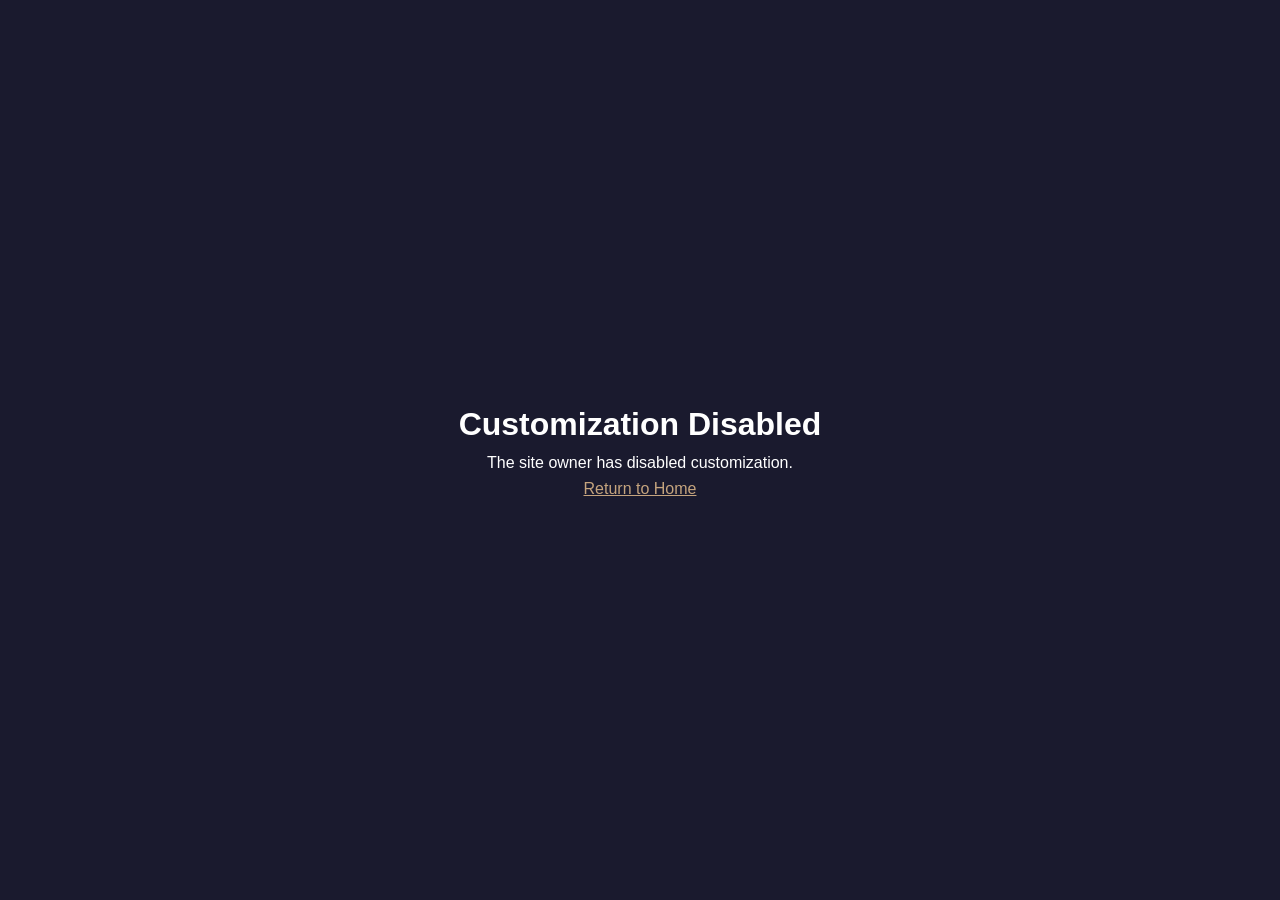
<file: questionnaire.html>
<!DOCTYPE html>
<html lang="en">
<head>
  <meta charset="UTF-8">
  <meta name="viewport" content="width=device-width, initial-scale=1.0">
  <title>Site Customization | My Personal Brand</title>

  <!-- Google Fonts -->
  <link rel="preconnect" href="https://fonts.googleapis.com">
  <link rel="preconnect" href="https://fonts.gstatic.com" crossorigin>
  <link href="https://fonts.googleapis.com/css2?family=Montserrat:wght@300;400;500;600;700&family=Raleway:wght@300;400;500;600&display=swap" rel="stylesheet">

  <!-- Font Awesome -->
  <link rel="stylesheet" href="https://cdnjs.cloudflare.com/ajax/libs/font-awesome/5.15.4/css/all.min.css">

  <style>
    :root {
      --primary: #1a1a2e;
      --secondary: #16213e;
      --accent: #e94560;
      --accent-light: #ff6b6b;
      --text: #ffffff;
      --text-muted: #a0a0a0;
      --border: rgba(255,255,255,0.1);
      --success: #4ade80;
      --warning: #fbbf24;
    }

    * {
      box-sizing: border-box;
      margin: 0;
      padding: 0;
    }

    body {
      font-family: 'Raleway', sans-serif;
      background: var(--primary);
      color: var(--text);
      line-height: 1.6;
      min-height: 100vh;
    }

    /* Header */
    .questionnaire-header {
      background: var(--secondary);
      padding: 20px 40px;
      position: sticky;
      top: 0;
      z-index: 100;
      display: flex;
      justify-content: space-between;
      align-items: center;
      border-bottom: 1px solid var(--border);
    }

    .questionnaire-header h1 {
      font-family: 'Montserrat', sans-serif;
      font-size: 24px;
      font-weight: 600;
    }

    .header-actions {
      display: flex;
      gap: 15px;
    }

    /* Layout */
    .questionnaire-container {
      display: flex;
      min-height: calc(100vh - 70px);
    }

    /* Sidebar Navigation */
    .sidebar {
      width: 280px;
      background: var(--secondary);
      padding: 30px 0;
      position: sticky;
      top: 70px;
      height: calc(100vh - 70px);
      overflow-y: auto;
      border-right: 1px solid var(--border);
    }

    .sidebar-nav {
      list-style: none;
    }

    .sidebar-nav li {
      border-bottom: 1px solid var(--border);
    }

    .sidebar-nav a {
      display: flex;
      align-items: center;
      gap: 12px;
      padding: 15px 25px;
      color: var(--text-muted);
      text-decoration: none;
      transition: all 0.3s ease;
      font-size: 14px;
    }

    .sidebar-nav a:hover,
    .sidebar-nav a.active {
      color: var(--text);
      background: rgba(255,255,255,0.05);
      border-left: 3px solid var(--accent);
    }

    .sidebar-nav a i {
      width: 20px;
      text-align: center;
    }

    .sidebar-nav .progress-dot {
      width: 8px;
      height: 8px;
      border-radius: 50%;
      background: var(--border);
      margin-left: auto;
    }

    .sidebar-nav .progress-dot.completed {
      background: var(--success);
    }

    /* Main Content */
    .main-content {
      flex: 1;
      padding: 40px 60px;
      max-width: 900px;
    }

    /* Section */
    .section {
      display: none;
      animation: fadeIn 0.3s ease;
    }

    .section.active {
      display: block;
    }

    @keyframes fadeIn {
      from { opacity: 0; transform: translateY(10px); }
      to { opacity: 1; transform: translateY(0); }
    }

    .section-header {
      margin-bottom: 40px;
    }

    .section-header h2 {
      font-family: 'Montserrat', sans-serif;
      font-size: 32px;
      margin-bottom: 10px;
    }

    .section-header p {
      color: var(--text-muted);
      font-size: 16px;
    }

    /* Form Elements */
    .form-group {
      margin-bottom: 25px;
    }

    .form-group label {
      display: block;
      margin-bottom: 8px;
      font-weight: 500;
      font-size: 14px;
    }

    .form-group label .required {
      color: var(--accent);
    }

    .form-group .help-text {
      font-size: 12px;
      color: var(--text-muted);
      margin-top: 5px;
    }

    .form-control {
      width: 100%;
      padding: 12px 16px;
      background: rgba(255,255,255,0.05);
      border: 1px solid var(--border);
      border-radius: 8px;
      color: var(--text);
      font-family: inherit;
      font-size: 15px;
      transition: all 0.3s ease;
    }

    .form-control:focus {
      outline: none;
      border-color: var(--accent);
      background: rgba(255,255,255,0.08);
    }

    .form-control::placeholder {
      color: var(--text-muted);
    }

    textarea.form-control {
      min-height: 120px;
      resize: vertical;
    }

    /* Form Row */
    .form-row {
      display: grid;
      grid-template-columns: 1fr 1fr;
      gap: 20px;
    }

    /* Color Picker */
    .color-picker-group {
      display: flex;
      align-items: center;
      gap: 15px;
    }

    .color-picker {
      width: 50px;
      height: 40px;
      border: none;
      border-radius: 8px;
      cursor: pointer;
      padding: 0;
      overflow: hidden;
    }

    .color-picker::-webkit-color-swatch-wrapper {
      padding: 0;
    }

    .color-picker::-webkit-color-swatch {
      border: none;
      border-radius: 8px;
    }

    /* Buttons */
    .btn {
      display: inline-flex;
      align-items: center;
      gap: 8px;
      padding: 12px 24px;
      font-family: 'Montserrat', sans-serif;
      font-size: 14px;
      font-weight: 500;
      border: none;
      border-radius: 8px;
      cursor: pointer;
      transition: all 0.3s ease;
    }

    .btn-primary {
      background: var(--accent);
      color: white;
    }

    .btn-primary:hover {
      background: var(--accent-light);
    }

    .btn-secondary {
      background: rgba(255,255,255,0.1);
      color: var(--text);
      border: 1px solid var(--border);
    }

    .btn-secondary:hover {
      background: rgba(255,255,255,0.15);
    }

    .btn-success {
      background: var(--success);
      color: var(--primary);
    }

    .btn-warning {
      background: var(--warning);
      color: var(--primary);
    }

    /* Navigation Buttons */
    .section-nav {
      display: flex;
      justify-content: space-between;
      margin-top: 40px;
      padding-top: 30px;
      border-top: 1px solid var(--border);
    }

    /* Repeater Fields */
    .repeater {
      border: 1px solid var(--border);
      border-radius: 8px;
      padding: 20px;
      margin-bottom: 15px;
      background: rgba(255,255,255,0.02);
    }

    .repeater-header {
      display: flex;
      justify-content: space-between;
      align-items: center;
      margin-bottom: 15px;
    }

    .repeater-header h4 {
      font-size: 16px;
      font-weight: 500;
    }

    .repeater-actions {
      display: flex;
      gap: 10px;
    }

    .btn-icon {
      width: 32px;
      height: 32px;
      padding: 0;
      display: flex;
      align-items: center;
      justify-content: center;
      border-radius: 6px;
      background: rgba(255,255,255,0.1);
      border: none;
      color: var(--text-muted);
      cursor: pointer;
      transition: all 0.3s ease;
    }

    .btn-icon:hover {
      background: rgba(255,255,255,0.2);
      color: var(--text);
    }

    .btn-icon.delete:hover {
      background: var(--accent);
      color: white;
    }

    .add-item-btn {
      width: 100%;
      padding: 15px;
      border: 2px dashed var(--border);
      background: transparent;
      color: var(--text-muted);
      border-radius: 8px;
      cursor: pointer;
      transition: all 0.3s ease;
    }

    .add-item-btn:hover {
      border-color: var(--accent);
      color: var(--accent);
    }

    /* Icon Picker */
    .icon-picker {
      position: relative;
    }

    .icon-picker-btn {
      display: flex;
      align-items: center;
      gap: 10px;
      padding: 12px 16px;
      background: rgba(255,255,255,0.05);
      border: 1px solid var(--border);
      border-radius: 8px;
      color: var(--text);
      cursor: pointer;
      width: 100%;
      text-align: left;
    }

    .icon-picker-btn i.selected-icon {
      font-size: 18px;
    }

    .icon-grid {
      display: none;
      position: absolute;
      top: 100%;
      left: 0;
      right: 0;
      background: var(--secondary);
      border: 1px solid var(--border);
      border-radius: 8px;
      padding: 15px;
      margin-top: 5px;
      z-index: 10;
      max-height: 200px;
      overflow-y: auto;
      display: grid;
      grid-template-columns: repeat(8, 1fr);
      gap: 5px;
    }

    .icon-grid.show {
      display: grid;
    }

    .icon-option {
      width: 36px;
      height: 36px;
      display: flex;
      align-items: center;
      justify-content: center;
      border-radius: 6px;
      cursor: pointer;
      transition: all 0.2s ease;
    }

    .icon-option:hover {
      background: rgba(255,255,255,0.1);
    }

    .icon-option.selected {
      background: var(--accent);
    }

    /* Theme Toggle */
    .theme-toggle {
      display: flex;
      gap: 15px;
    }

    .theme-option {
      flex: 1;
      padding: 20px;
      border: 2px solid var(--border);
      border-radius: 12px;
      cursor: pointer;
      text-align: center;
      transition: all 0.3s ease;
    }

    .theme-option:hover {
      border-color: var(--text-muted);
    }

    .theme-option.selected,
    .profile-type-option.selected {
      border-color: var(--accent);
      background: rgba(233, 69, 96, 0.1);
    }

    .profile-type-option {
      flex: 1;
      padding: 20px;
      border: 2px solid var(--border);
      border-radius: 12px;
      cursor: pointer;
      text-align: center;
      transition: all 0.3s ease;
    }

    .profile-type-option:hover {
      border-color: var(--text-muted);
    }

    .theme-option .preview {
      width: 100%;
      height: 80px;
      border-radius: 8px;
      margin-bottom: 10px;
    }

    .theme-option.dark .preview {
      background: linear-gradient(135deg, #000 0%, #1a1a1a 100%);
    }

    .theme-option.light .preview {
      background: linear-gradient(135deg, #f5f5f5 0%, #fff 100%);
      border: 1px solid #ddd;
    }

    /* Image URL Input */
    .image-input-group {
      display: flex;
      gap: 10px;
    }

    .image-input-group .form-control {
      flex: 1;
    }

    .image-preview {
      width: 80px;
      height: 80px;
      border-radius: 8px;
      background: rgba(255,255,255,0.05);
      border: 1px solid var(--border);
      overflow: hidden;
      display: flex;
      align-items: center;
      justify-content: center;
    }

    .image-preview img {
      max-width: 100%;
      max-height: 100%;
      object-fit: cover;
    }

    .image-preview i {
      color: var(--text-muted);
      font-size: 24px;
    }

    /* Success Message */
    .success-message {
      display: none;
      background: rgba(74, 222, 128, 0.1);
      border: 1px solid var(--success);
      border-radius: 8px;
      padding: 20px;
      margin-bottom: 30px;
      text-align: center;
    }

    .success-message.show {
      display: block;
      animation: fadeIn 0.3s ease;
    }

    .success-message i {
      font-size: 48px;
      color: var(--success);
      margin-bottom: 15px;
    }

    .success-message h3 {
      margin-bottom: 10px;
    }

    /* Info Banner */
    .info-banner {
      background: rgba(100, 150, 255, 0.1);
      border: 1px solid rgba(100, 150, 255, 0.3);
      border-radius: 8px;
      margin-bottom: 30px;
      overflow: hidden;
    }

    .info-banner-header {
      display: flex;
      align-items: center;
      justify-content: space-between;
      padding: 15px 20px;
      cursor: pointer;
      transition: background 0.2s ease;
    }

    .info-banner-header:hover {
      background: rgba(100, 150, 255, 0.05);
    }

    .info-banner-title {
      display: flex;
      align-items: center;
      gap: 10px;
      font-weight: 600;
    }

    .info-banner-title i {
      font-size: 20px;
    }

    .info-toggle {
      transition: transform 0.3s ease;
    }

    .info-banner.collapsed .info-toggle {
      transform: rotate(-90deg);
    }

    .info-banner-content {
      padding: 0 20px 20px;
      border-top: 1px solid rgba(100, 150, 255, 0.2);
      margin-top: 0;
    }

    .info-banner.collapsed .info-banner-content {
      display: none;
    }

    .info-banner-content ol {
      margin: 15px 0;
      padding-left: 20px;
    }

    .info-banner-content li {
      margin-bottom: 10px;
      color: var(--text-muted);
    }

    .info-banner-content code {
      background: rgba(255, 255, 255, 0.1);
      padding: 2px 6px;
      border-radius: 4px;
      font-size: 13px;
    }

    .info-note {
      background: rgba(255, 255, 255, 0.05);
      padding: 12px 15px;
      border-radius: 6px;
      font-size: 13px;
      margin-top: 15px;
    }

    .info-note i {
      margin-right: 8px;
      color: var(--accent);
    }

    /* Responsive */

    @media (max-width: 991px) {
      .questionnaire-header {
        flex-direction: column;
        gap: 15px;
        padding: 15px 20px;
      }

      .questionnaire-header h1 {
        font-size: 18px;
      }

      .header-actions {
        flex-wrap: wrap;
        justify-content: center;
        gap: 10px;
      }

      .header-actions .btn {
        padding: 8px 12px;
        font-size: 13px;
      }

      .questionnaire-container {
        flex-direction: column;
      }

      .sidebar {
        width: 100%;
        height: auto;
        position: relative;
        top: 0;
      }

      .sidebar-nav {
        display: flex;
        overflow-x: auto;
        padding: 0 15px;
      }

      .sidebar-nav li {
        border-bottom: none;
        flex-shrink: 0;
      }

      .sidebar-nav a {
        padding: 15px;
        white-space: nowrap;
      }

      .main-content {
        padding: 30px 20px;
      }

      .form-row {
        grid-template-columns: 1fr;
      }
    }
  </style>
</head>
<body>
  <!-- Header -->
  <header class="questionnaire-header">
    <h1><i class="fas fa-magic"></i> Site Customization</h1>
    <div class="header-actions">
      <button class="btn btn-secondary" onclick="resetToDefaults()">
        <i class="fas fa-undo"></i> Reset
      </button>
      <button class="btn btn-secondary" onclick="exportConfig()">
        <i class="fas fa-download"></i> Export
      </button>
      <button class="btn btn-secondary" onclick="importConfig()">
        <i class="fas fa-upload"></i> Import
      </button>
      <button class="btn btn-primary" onclick="saveConfig()">
        <i class="fas fa-save"></i> Save
      </button>
    </div>
  </header>

  <div class="questionnaire-container">
    <!-- Sidebar -->
    <aside class="sidebar">
      <ul class="sidebar-nav">
        <li>
          <a href="#personal" class="active" data-section="personal">
            <i class="fas fa-user"></i>
            Personal Info
            <span class="progress-dot"></span>
          </a>
        </li>
        <li>
          <a href="#contact" data-section="contact">
            <i class="fas fa-envelope"></i>
            Contact
            <span class="progress-dot"></span>
          </a>
        </li>
        <li>
          <a href="#branding" data-section="branding">
            <i class="fas fa-palette"></i>
            Branding
            <span class="progress-dot"></span>
          </a>
        </li>
        <li>
          <a href="#hero" data-section="hero">
            <i class="fas fa-images"></i>
            Hero Slides
            <span class="progress-dot"></span>
          </a>
        </li>
        <li>
          <a href="#services" data-section="services">
            <i class="fas fa-cogs"></i>
            Services
            <span class="progress-dot"></span>
          </a>
        </li>
        <li>
          <a href="#focus-areas" data-section="focus-areas">
            <i class="fas fa-th-large"></i>
            Focus Areas
            <span class="progress-dot"></span>
          </a>
        </li>
        <li>
          <a href="#solutions" data-section="solutions">
            <i class="fas fa-industry"></i>
            Solutions
            <span class="progress-dot"></span>
          </a>
        </li>
        <li>
          <a href="#process" data-section="process">
            <i class="fas fa-tasks"></i>
            Process
            <span class="progress-dot"></span>
          </a>
        </li>
        <li>
          <a href="#problems" data-section="problems">
            <i class="fas fa-exclamation-triangle"></i>
            Challenges
            <span class="progress-dot"></span>
          </a>
        </li>
        <li>
          <a href="#experience" data-section="experience">
            <i class="fas fa-history"></i>
            Experience
            <span class="progress-dot"></span>
          </a>
        </li>
        <li>
          <a href="#testimonials" data-section="testimonials">
            <i class="fas fa-quote-left"></i>
            Testimonials
            <span class="progress-dot"></span>
          </a>
        </li>
        <li>
          <a href="#images" data-section="images">
            <i class="fas fa-image"></i>
            Images
            <span class="progress-dot"></span>
          </a>
        </li>
        <li>
          <a href="#seo" data-section="seo">
            <i class="fas fa-search"></i>
            SEO
            <span class="progress-dot"></span>
          </a>
        </li>
      </ul>
    </aside>

    <!-- Main Content -->
    <main class="main-content">
      <!-- Success Message -->
      <div class="success-message" id="successMessage">
        <i class="fas fa-check-circle"></i>
        <h3>Configuration Saved!</h3>
        <p>Your changes have been saved. Click "Preview Site" to see them in action.</p>
        <a href="index.html" class="btn btn-primary" style="margin-top: 15px;">
          <i class="fas fa-external-link-alt"></i> Preview Site
        </a>
      </div>

      <!-- Permanent Configuration Deployment Info -->
      <div class="info-banner" id="deploymentInfo">
        <div class="info-banner-header" onclick="toggleDeploymentInfo()">
          <div class="info-banner-title">
            <i class="fas fa-cloud-upload-alt"></i>
            <span>Permanent Configuration Deployment</span>
          </div>
          <i class="fas fa-chevron-down info-toggle"></i>
        </div>
        <div class="info-banner-content">
          <p><strong>How to make your customizations permanent:</strong></p>

          <h4 style="margin-top: 20px; margin-bottom: 10px; color: var(--accent);"><i class="fas fa-star"></i> Option 1: Upload via RebrandMyself Dashboard (Recommended)</h4>
          <ol>
            <li>Fill out the questionnaire and click <strong>"Save"</strong> to preview your changes locally</li>
            <li>When you're happy with your changes, click <strong>"Export"</strong> to download <code>site-config.json</code></li>
            <li>Visit <a href="https://rebrandmyself.net/dashboard" target="_blank" style="color: var(--accent);">rebrandmyself.net/dashboard</a></li>
            <li>Upload your <code>site-config.json</code> file there and your site will be updated automatically</li>
          </ol>

          <hr style="border-color: rgba(100, 150, 255, 0.2); margin: 15px 0;">

          <h4 style="margin-bottom: 10px;"><i class="fab fa-github"></i> Option 2: Manual GitHub Deployment</h4>
          <ol>
            <li>Fill out the questionnaire and click <strong>"Save"</strong> to preview your changes locally</li>
            <li>When you're happy with your changes, click <strong>"Export"</strong> to download <code>site-config.json</code></li>
            <li>Replace the <code>site-config.json</code> file in your GitHub repository with the downloaded file</li>
            <li>Commit and push the changes to your repository</li>
            <li>GitHub Pages will automatically serve your customized site!</li>
          </ol>

          <p class="info-note"><i class="fas fa-info-circle"></i> Local preview uses browser storage. For persistent deployment, use one of the options above to save your configuration permanently.</p>
          <hr style="border-color: rgba(100, 150, 255, 0.2); margin: 15px 0;">
          <p><strong>To disable customization after deployment:</strong></p>
          <p style="color: var(--text-muted); font-size: 13px;">Create an empty file named <code>customization.disable</code> in your repository root. This will change the button to "Rebrand Myself" linking to RebrandMyself.net. To re-enable customization, simply delete the file.</p>
        </div>
      </div>

      <!-- Personal Info Section -->
      <section class="section active" id="section-personal">
        <div class="section-header">
          <h2>Personal Information</h2>
          <p>Tell us about yourself. This information will appear throughout your site.</p>
        </div>

        <div class="form-group">
          <label>Profile Type</label>
          <div class="theme-toggle">
            <div class="profile-type-option person selected" onclick="selectProfileType('person')">
              <div style="font-size: 32px; margin-bottom: 8px;"><i class="fas fa-user"></i></div>
              <strong>Person</strong>
              <p style="font-size: 12px; color: var(--text-muted);">Uses "I" / "My" across the site</p>
            </div>
            <div class="profile-type-option company" onclick="selectProfileType('company')">
              <div style="font-size: 32px; margin-bottom: 8px;"><i class="fas fa-building"></i></div>
              <strong>Company</strong>
              <p style="font-size: 12px; color: var(--text-muted);">Uses "We" / "Our" across the site</p>
            </div>
          </div>
          <input type="hidden" id="profileType" value="person">
          <p class="help-text">Choose whether this site represents an individual or a company</p>
        </div>

        <div class="form-row">
          <div class="form-group">
            <label>First Name <span class="required">*</span></label>
            <input type="text" class="form-control" id="firstName" placeholder="John">
          </div>
          <div class="form-group">
            <label>Last Name <span class="required">*</span></label>
            <input type="text" class="form-control" id="lastName" placeholder="Doe">
          </div>
        </div>

        <div class="form-group">
          <label>Professional Title <span class="required">*</span></label>
          <input type="text" class="form-control" id="title" placeholder="e.g., Technology Consultant, Business Strategist">
          <p class="help-text">Your main professional role or title</p>
        </div>

        <div class="form-group">
          <label>Tagline</label>
          <input type="text" class="form-control" id="tagline" placeholder="e.g., Helping businesses leverage technology for growth">
          <p class="help-text">A short, memorable phrase that captures what you do</p>
        </div>

        <div class="form-group">
          <label>Short Bio <span class="required">*</span></label>
          <textarea class="form-control" id="shortBio" rows="3" placeholder="A brief 1-2 sentence introduction..."></textarea>
          <p class="help-text">This appears in previews and short descriptions</p>
        </div>

        <div class="form-group">
          <label>Full Bio</label>
          <textarea class="form-control" id="fullBio" rows="6" placeholder="Tell your story... (separate paragraphs with blank lines)"></textarea>
          <p class="help-text">Your complete story for the About page</p>
        </div>

        <div class="form-row">
          <div class="form-group">
            <label>Years of Experience</label>
            <input type="text" class="form-control" id="yearsExperience" placeholder="e.g., 10+">
          </div>
          <div class="form-group">
            <label>Location</label>
            <input type="text" class="form-control" id="location" placeholder="e.g., San Francisco, CA">
          </div>
        </div>

        <div class="section-nav">
          <div></div>
          <button class="btn btn-primary" onclick="goToSection('contact')">
            Next: Contact <i class="fas fa-arrow-right"></i>
          </button>
        </div>
      </section>

      <!-- Contact Section -->
      <section class="section" id="section-contact">
        <div class="section-header">
          <h2>Contact Information</h2>
          <p>How can people reach you?</p>
        </div>

        <div class="form-group">
          <label>Email Address <span class="required">*</span></label>
          <input type="email" class="form-control" id="email" placeholder="hello@yourdomain.com">
        </div>

        <div class="form-group">
          <label>Phone Number</label>
          <input type="tel" class="form-control" id="phone" placeholder="+1 (555) 123-4567">
          <p class="help-text">Optional - leave blank to hide from site</p>
        </div>

        <div class="form-group">
          <label>Website URL</label>
          <input type="url" class="form-control" id="website" placeholder="https://yourdomain.com">
        </div>

        <div class="form-group">
          <label>Calendly / Booking URL</label>
          <input type="url" class="form-control" id="calendlyUrl" placeholder="https://calendly.com/yourname">
          <p class="help-text">Optional - for scheduling calls directly</p>
        </div>

        <hr style="border-color: var(--border); margin: 30px 0;">

        <h4 style="margin-bottom: 20px;">Social Media Links</h4>
        <p style="color: var(--text-muted); margin-bottom: 20px; font-size: 14px;">Leave blank any platforms you don't use</p>

        <div class="form-row">
          <div class="form-group">
            <label><i class="fab fa-linkedin"></i> LinkedIn</label>
            <input type="url" class="form-control" id="social-linkedin" placeholder="https://linkedin.com/in/yourname">
          </div>
          <div class="form-group">
            <label><i class="fab fa-twitter"></i> Twitter / X</label>
            <input type="url" class="form-control" id="social-twitter" placeholder="https://twitter.com/yourname">
          </div>
        </div>

        <div class="form-row">
          <div class="form-group">
            <label><i class="fab fa-github"></i> GitHub</label>
            <input type="url" class="form-control" id="social-github" placeholder="https://github.com/yourname">
          </div>
          <div class="form-group">
            <label><i class="fab fa-instagram"></i> Instagram</label>
            <input type="url" class="form-control" id="social-instagram" placeholder="https://instagram.com/yourname">
          </div>
        </div>

        <div class="form-row">
          <div class="form-group">
            <label><i class="fab fa-youtube"></i> YouTube</label>
            <input type="url" class="form-control" id="social-youtube" placeholder="https://youtube.com/@yourname">
          </div>
          <div class="form-group">
            <label><i class="fab fa-facebook"></i> Facebook</label>
            <input type="url" class="form-control" id="social-facebook" placeholder="https://facebook.com/yourname">
          </div>
        </div>

        <div class="section-nav">
          <button class="btn btn-secondary" onclick="goToSection('personal')">
            <i class="fas fa-arrow-left"></i> Back
          </button>
          <button class="btn btn-primary" onclick="goToSection('branding')">
            Next: Branding <i class="fas fa-arrow-right"></i>
          </button>
        </div>
      </section>

      <!-- Branding Section -->
      <section class="section" id="section-branding">
        <div class="section-header">
          <h2>Branding & Design</h2>
          <p>Customize the look and feel of your site.</p>
        </div>

        <div class="form-group">
          <label>Brand Name / Site Name</label>
          <input type="text" class="form-control" id="siteName" placeholder="e.g., YourBrand, John Doe Consulting">
          <p class="help-text">Appears in the logo area if no logo image is provided</p>
        </div>

        <div class="form-group">
          <label>Logo URL</label>
          <div class="image-input-group">
            <input type="url" class="form-control" id="logoUrl" placeholder="https://example.com/logo.png">
            <div class="image-preview" id="logoPreview">
              <i class="fas fa-image"></i>
            </div>
          </div>
          <p class="help-text">Recommended: PNG with transparent background, 200x50px</p>
        </div>

        <div class="form-group">
          <label>Favicon URL</label>
          <input type="url" class="form-control" id="faviconUrl" placeholder="https://example.com/favicon.png">
          <p class="help-text">The small icon that appears in browser tabs (32x32px)</p>
        </div>

        <hr style="border-color: var(--border); margin: 30px 0;">

        <h4 style="margin-bottom: 20px;">Theme</h4>

        <div class="theme-toggle">
          <div class="theme-option dark selected" onclick="selectTheme('dark')">
            <div class="preview"></div>
            <strong>Dark Theme</strong>
            <p style="font-size: 12px; color: var(--text-muted);">Professional & Modern</p>
          </div>
          <div class="theme-option light" onclick="selectTheme('light')">
            <div class="preview"></div>
            <strong>Light Theme</strong>
            <p style="font-size: 12px; color: var(--text-muted);">Clean & Minimal</p>
          </div>
        </div>
        <input type="hidden" id="lightTheme" value="false">

        <hr style="border-color: var(--border); margin: 30px 0;">

        <h4 style="margin-bottom: 20px;">Colors</h4>

        <div class="form-row">
          <div class="form-group">
            <label>Primary Color (Background)</label>
            <div class="color-picker-group">
              <input type="color" class="color-picker" id="colorPrimary" value="#000000">
              <input type="text" class="form-control" id="colorPrimaryText" value="#000000" style="width: 120px;">
            </div>
          </div>
          <div class="form-group">
            <label>Secondary Color (Cards)</label>
            <div class="color-picker-group">
              <input type="color" class="color-picker" id="colorSecondary" value="#090909">
              <input type="text" class="form-control" id="colorSecondaryText" value="#090909" style="width: 120px;">
            </div>
          </div>
        </div>

        <div class="form-row">
          <div class="form-group">
            <label>Accent Color (Highlights)</label>
            <div class="color-picker-group">
              <input type="color" class="color-picker" id="colorAccent" value="#c5a47e">
              <input type="text" class="form-control" id="colorAccentText" value="#c5a47e" style="width: 120px;">
            </div>
          </div>
          <div class="form-group">
            <label>Text Color</label>
            <div class="color-picker-group">
              <input type="color" class="color-picker" id="colorText" value="#ffffff">
              <input type="text" class="form-control" id="colorTextVal" value="#ffffff" style="width: 120px;">
            </div>
          </div>
        </div>

        <div class="section-nav">
          <button class="btn btn-secondary" onclick="goToSection('contact')">
            <i class="fas fa-arrow-left"></i> Back
          </button>
          <button class="btn btn-primary" onclick="goToSection('hero')">
            Next: Hero Slides <i class="fas fa-arrow-right"></i>
          </button>
        </div>
      </section>

      <!-- Hero Slides Section -->
      <section class="section" id="section-hero">
        <div class="section-header">
          <h2>Hero Slides</h2>
          <p>Configure the slides that appear on your homepage hero section.</p>
        </div>

        <div id="heroSlidesContainer">
          <!-- Slides will be populated by JS -->
        </div>

        <button class="add-item-btn" onclick="addHeroSlide()">
          <i class="fas fa-plus"></i> Add Another Slide
        </button>

        <div class="section-nav">
          <button class="btn btn-secondary" onclick="goToSection('branding')">
            <i class="fas fa-arrow-left"></i> Back
          </button>
          <button class="btn btn-primary" onclick="goToSection('services')">
            Next: Services <i class="fas fa-arrow-right"></i>
          </button>
        </div>
      </section>

      <!-- Services Section -->
      <section class="section" id="section-services">
        <div class="section-header">
          <h2>Services</h2>
          <p>What services do you offer? These appear on your Services page and homepage.</p>
        </div>

        <div id="servicesContainer">
          <!-- Services will be populated by JS -->
        </div>

        <button class="add-item-btn" onclick="addService()">
          <i class="fas fa-plus"></i> Add Another Service
        </button>

        <div class="section-nav">
          <button class="btn btn-secondary" onclick="goToSection('hero')">
            <i class="fas fa-arrow-left"></i> Back
          </button>
          <button class="btn btn-primary" onclick="goToSection('focus-areas')">
            Next: Focus Areas <i class="fas fa-arrow-right"></i>
          </button>
        </div>
      </section>

      <!-- Focus Areas Section -->
      <section class="section" id="section-focus-areas">
        <div class="section-header">
          <h2>Focus Areas</h2>
          <p>Showcase your areas of expertise with image cards (like "Where We Can Help" sections).</p>
        </div>

        <div class="form-group">
          <label for="focusSubheading">Section Subheading</label>
          <input type="text" class="form-control" id="focusSubheading" placeholder="e.g., Where We Can Help">
        </div>

        <div class="form-group">
          <label for="focusHeading">Section Heading</label>
          <input type="text" class="form-control" id="focusHeading" placeholder="e.g., Areas of Expertise">
        </div>

        <div class="form-group">
          <label for="focusTagline">Tagline</label>
          <input type="text" class="form-control" id="focusTagline" placeholder="e.g., Specialized guidance available • On-site or remote">
        </div>

        <h4 style="margin-top: 30px; margin-bottom: 15px;">Focus Area Cards</h4>

        <div id="focusAreasContainer">
          <!-- Focus areas will be populated by JS -->
        </div>

        <button class="add-item-btn" onclick="addFocusArea()">
          <i class="fas fa-plus"></i> Add Another Focus Area
        </button>

        <div class="section-nav">
          <button class="btn btn-secondary" onclick="goToSection('services')">
            <i class="fas fa-arrow-left"></i> Back
          </button>
          <button class="btn btn-primary" onclick="goToSection('solutions')">
            Next: Solutions <i class="fas fa-arrow-right"></i>
          </button>
        </div>
      </section>

      <!-- Solutions Section -->
      <section class="section" id="section-solutions">
        <div class="section-header">
          <h2>Solutions / Industries</h2>
          <p>What industries or niches do you serve?</p>
        </div>

        <div id="solutionsContainer">
          <!-- Solutions will be populated by JS -->
        </div>

        <button class="add-item-btn" onclick="addSolution()">
          <i class="fas fa-plus"></i> Add Another Solution
        </button>

        <div class="section-nav">
          <button class="btn btn-secondary" onclick="goToSection('focus-areas')">
            <i class="fas fa-arrow-left"></i> Back
          </button>
          <button class="btn btn-primary" onclick="goToSection('process')">
            Next: Process <i class="fas fa-arrow-right"></i>
          </button>
        </div>
      </section>

      <!-- Process Section -->
      <section class="section" id="section-process">
        <div class="section-header">
          <h2>Process</h2>
          <p>Describe how you work — the steps you take with clients from start to finish.</p>
        </div>

        <div id="processContainer">
          <!-- Process steps will be populated by JS -->
        </div>

        <button class="add-item-btn" onclick="addProcessStep()">
          <i class="fas fa-plus"></i> Add Another Step
        </button>

        <div class="section-nav">
          <button class="btn btn-secondary" onclick="goToSection('solutions')">
            <i class="fas fa-arrow-left"></i> Back
          </button>
          <button class="btn btn-primary" onclick="goToSection('problems')">
            Next: Challenges <i class="fas fa-arrow-right"></i>
          </button>
        </div>
      </section>

      <!-- Problems Section -->
      <section class="section" id="section-problems">
        <div class="section-header">
          <h2>Common Challenges</h2>
          <p>What problems do your clients face, and how do you solve them?</p>
        </div>

        <div id="problemsContainer">
          <!-- Problems will be populated by JS -->
        </div>

        <button class="add-item-btn" onclick="addProblem()">
          <i class="fas fa-plus"></i> Add Another Challenge
        </button>

        <div class="section-nav">
          <button class="btn btn-secondary" onclick="goToSection('process')">
            <i class="fas fa-arrow-left"></i> Back
          </button>
          <button class="btn btn-primary" onclick="goToSection('experience')">
            Next: Experience <i class="fas fa-arrow-right"></i>
          </button>
        </div>
      </section>

      <!-- Experience Section -->
      <section class="section" id="section-experience">
        <div class="section-header">
          <h2>Experience Timeline</h2>
          <p>Share your professional journey.</p>
        </div>

        <div id="timelineContainer">
          <!-- Timeline items will be populated by JS -->
        </div>

        <button class="add-item-btn" onclick="addTimelineItem()">
          <i class="fas fa-plus"></i> Add Another Period
        </button>

        <hr style="border-color: var(--border); margin: 40px 0;">

        <h4 style="margin-bottom: 20px;">Core Values / Philosophy</h4>
        <p style="color: var(--text-muted); margin-bottom: 20px; font-size: 14px;">What principles guide your work?</p>

        <div id="philosophyContainer">
          <!-- Philosophy items will be populated by JS -->
        </div>

        <button class="add-item-btn" onclick="addPhilosophy()">
          <i class="fas fa-plus"></i> Add Another Value
        </button>

        <div class="section-nav">
          <button class="btn btn-secondary" onclick="goToSection('problems')">
            <i class="fas fa-arrow-left"></i> Back
          </button>
          <button class="btn btn-primary" onclick="goToSection('testimonials')">
            Next: Testimonials <i class="fas fa-arrow-right"></i>
          </button>
        </div>
      </section>

      <!-- Testimonials Section -->
      <section class="section" id="section-testimonials">
        <div class="section-header">
          <h2>Testimonials</h2>
          <p>What do your clients say about you?</p>
        </div>

        <div id="testimonialsContainer">
          <!-- Testimonials will be populated by JS -->
        </div>

        <button class="add-item-btn" onclick="addTestimonial()">
          <i class="fas fa-plus"></i> Add Another Testimonial
        </button>

        <div class="section-nav">
          <button class="btn btn-secondary" onclick="goToSection('experience')">
            <i class="fas fa-arrow-left"></i> Back
          </button>
          <button class="btn btn-primary" onclick="goToSection('images')">
            Next: Images <i class="fas fa-arrow-right"></i>
          </button>
        </div>
      </section>

      <!-- Images Section -->
      <section class="section" id="section-images">
        <div class="section-header">
          <h2>Images</h2>
          <p>Add images to personalize your site. Use URLs from image hosting services or your own server.</p>
        </div>

        <div class="form-group">
          <label>Hero Background Image</label>
          <input type="url" class="form-control" id="heroBackground" placeholder="https://example.com/hero-background.jpg">
          <p class="help-text">Main background image for the hero section and page headers</p>
        </div>

        <div class="form-group">
          <label>About Page Image</label>
          <div class="image-input-group">
            <input type="url" class="form-control" id="aboutImage" placeholder="https://example.com/about-image.jpg">
            <div class="image-preview" id="aboutImagePreview">
              <i class="fas fa-image"></i>
            </div>
          </div>
          <p class="help-text">Professional photo or illustration for your About page</p>
        </div>

        <div class="form-group">
          <label>Parallax Image 1</label>
          <input type="url" class="form-control" id="parallaxImage1" placeholder="https://example.com/parallax1.jpg">
          <p class="help-text">Background image for visual breaks between sections</p>
        </div>

        <div class="form-group">
          <label>Parallax Image 2</label>
          <input type="url" class="form-control" id="parallaxImage2" placeholder="https://example.com/parallax2.jpg">
        </div>

        <hr style="border-color: var(--border); margin: 30px 0;">

        <h4 style="margin-bottom: 20px;">Gallery Images</h4>
        <p style="color: var(--text-muted); margin-bottom: 20px; font-size: 14px;">Images for the gallery section on your About page</p>

        <div id="galleryContainer">
          <!-- Gallery images will be populated by JS -->
        </div>

        <button class="add-item-btn" onclick="addGalleryImage()">
          <i class="fas fa-plus"></i> Add Another Image
        </button>

        <div class="section-nav">
          <button class="btn btn-secondary" onclick="goToSection('testimonials')">
            <i class="fas fa-arrow-left"></i> Back
          </button>
          <button class="btn btn-primary" onclick="goToSection('seo')">
            Next: SEO <i class="fas fa-arrow-right"></i>
          </button>
        </div>
      </section>

      <!-- SEO Section -->
      <section class="section" id="section-seo">
        <div class="section-header">
          <h2>SEO & Meta Information</h2>
          <p>Optimize your site for search engines.</p>
        </div>

        <div class="form-group">
          <label>Site Title</label>
          <input type="text" class="form-control" id="seoTitle" placeholder="e.g., John Doe - Technology Consultant">
          <p class="help-text">Appears in browser tabs and search results</p>
        </div>

        <div class="form-group">
          <label>Meta Description</label>
          <textarea class="form-control" id="seoDescription" rows="3" placeholder="A compelling description of your services (150-160 characters)..."></textarea>
          <p class="help-text">This appears in search engine results</p>
        </div>

        <div class="form-group">
          <label>Keywords</label>
          <input type="text" class="form-control" id="seoKeywords" placeholder="e.g., technology consultant, business solutions, integration">
          <p class="help-text">Comma-separated keywords related to your services</p>
        </div>

        <div class="form-group">
          <label>Social Sharing Image URL</label>
          <input type="url" class="form-control" id="ogImage" placeholder="https://example.com/social-image.jpg">
          <p class="help-text">Image shown when your site is shared on social media (1200x630px recommended)</p>
        </div>

        <hr style="border-color: var(--border); margin: 30px 0;">

        <h4 style="margin-bottom: 20px;">Footer</h4>

        <div class="form-group">
          <label>Footer Tagline</label>
          <input type="text" class="form-control" id="footerTagline" placeholder="Brief tagline for the footer area">
        </div>

        <div class="form-group">
          <label>Copyright Name</label>
          <input type="text" class="form-control" id="copyrightName" placeholder="e.g., John Doe or Your Company Name">
        </div>

        <div class="section-nav">
          <button class="btn btn-secondary" onclick="goToSection('images')">
            <i class="fas fa-arrow-left"></i> Back
          </button>
          <button class="btn btn-success" onclick="saveConfig()">
            <i class="fas fa-save"></i> Save Configuration
          </button>
        </div>
      </section>
    </main>

  </div>

  <!-- Hidden file input for import -->
  <input type="file" id="importFileInput" accept=".json" style="display: none;" onchange="handleImport(event)">

  <script src="assets/js/config.js"></script>
  <script>
    // ==========================================
    // State Management
    // ==========================================
    let currentConfig = {};
    let currentSection = 'personal';

    // Icon options for picker
    const iconOptions = [
      'fas fa-search', 'fas fa-pencil-ruler', 'fas fa-cogs', 'fas fa-chart-line',
      'fas fa-users', 'fas fa-headset', 'fas fa-lightbulb', 'fas fa-rocket',
      'fas fa-code', 'fas fa-database', 'fas fa-cloud', 'fas fa-shield-alt',
      'fas fa-mobile-alt', 'fas fa-desktop', 'fas fa-server', 'fas fa-network-wired',
      'fas fa-plug', 'fas fa-check-circle', 'fas fa-star', 'fas fa-heart',
      'fas fa-trophy', 'fas fa-gem', 'fas fa-bolt', 'fas fa-magic',
      'fas fa-store', 'fas fa-hard-hat', 'fas fa-heartbeat', 'fas fa-graduation-cap',
      'fas fa-building', 'fas fa-industry', 'fas fa-briefcase', 'fas fa-balance-scale'
    ];

    // ==========================================
    // Initialization
    // ==========================================
    document.addEventListener('DOMContentLoaded', async function() {
      // Check if customization is enabled before initializing
      const enabled = await checkCustomizeAccess();
      if (!enabled) {
        // Redirect to home page if customization is disabled
        document.body.innerHTML = '<div style="display: flex; align-items: center; justify-content: center; height: 100vh; text-align: center; color: #fff; font-family: sans-serif;"><div><h1>Customization Disabled</h1><p>The site owner has disabled customization.</p><a href="index.html" style="color: #c5a47e;">Return to Home</a></div></div>';
        return;
      }
      await loadExistingConfig();
      setupEventListeners();
      initRepeaterFields();
    });

    // Check if customization is enabled (disabled if customization.disable file exists)
    async function checkCustomizeAccess() {
      try {
        const response = await fetch('customization.disable');
        if (response.ok) {
          // File exists - customization is disabled
          return false;
        }
      } catch (e) {
        // File doesn't exist - customization is enabled
      }
      return true;
    }

    async function loadExistingConfig() {
      // Try to load from localStorage first
      const saved = localStorage.getItem('siteConfig');
      if (saved) {
        try {
          currentConfig = JSON.parse(saved);
          populateForm();
          return;
        } catch (e) {
          // Invalid localStorage, continue to try site-config.json
        }
      }

      // No localStorage - try to load site-config.json
      try {
        const response = await fetch('site-config.json');
        if (response.ok) {
          const siteConfigJson = await response.json();
          currentConfig = JSON.parse(JSON.stringify(siteConfigJson));
          console.log('Loaded from site-config.json');
        } else {
          throw new Error('site-config.json not found');
        }
      } catch (e) {
        // Fall back to config.js defaults
        currentConfig = JSON.parse(JSON.stringify(siteConfig));
        console.log('Loaded from config.js defaults');
      }

      populateForm();
    }

    function setupEventListeners() {
      // Navigation
      document.querySelectorAll('.sidebar-nav a').forEach(link => {
        link.addEventListener('click', function(e) {
          e.preventDefault();
          goToSection(this.dataset.section);
        });
      });

      // Color pickers sync with text inputs
      ['Primary', 'Secondary', 'Accent', 'Text'].forEach(color => {
        const picker = document.getElementById('color' + color);
        const text = document.getElementById('color' + color + (color === 'Text' ? 'Val' : 'Text'));
        if (picker && text) {
          picker.addEventListener('input', () => {
            text.value = picker.value;
          });
          text.addEventListener('input', () => {
            if (/^#[0-9A-Fa-f]{6}$/.test(text.value)) {
              picker.value = text.value;
            }
          });
        }
      });

      // Image preview updates
      document.getElementById('logoUrl')?.addEventListener('input', updateLogoPreview);
      document.getElementById('aboutImage')?.addEventListener('input', updateAboutImagePreview);
    }

    // ==========================================
    // Section Navigation
    // ==========================================
    function goToSection(sectionName) {
      // Hide all sections
      document.querySelectorAll('.section').forEach(s => s.classList.remove('active'));

      // Show target section
      const targetSection = document.getElementById('section-' + sectionName);
      if (targetSection) {
        targetSection.classList.add('active');
      }

      // Update nav
      document.querySelectorAll('.sidebar-nav a').forEach(link => {
        link.classList.remove('active');
        if (link.dataset.section === sectionName) {
          link.classList.add('active');
        }
      });

      currentSection = sectionName;

      // Scroll to top of main content
      document.querySelector('.main-content').scrollTop = 0;
    }

    // ==========================================
    // Form Population
    // ==========================================
    function populateForm() {
      const c = currentConfig;

      // Personal
      if (c.personal) {
        setValue('firstName', c.personal.firstName);
        setValue('lastName', c.personal.lastName);
        setValue('title', c.personal.title);
        setValue('tagline', c.personal.tagline);
        setValue('shortBio', c.personal.shortBio);
        setValue('fullBio', c.personal.fullBio);
        setValue('yearsExperience', c.personal.yearsExperience);
        setValue('location', c.personal.location);
        if (c.personal.profileType) {
          selectProfileType(c.personal.profileType);
        }
      }

      // Contact
      if (c.contact) {
        setValue('email', c.contact.email);
        setValue('phone', c.contact.phone);
        setValue('website', c.contact.website);
        setValue('calendlyUrl', c.contact.calendlyUrl);
      }

      // Social
      if (c.social) {
        Object.keys(c.social).forEach(key => {
          setValue('social-' + key, c.social[key]);
        });
      }

      // Branding
      if (c.branding) {
        setValue('siteName', c.branding.siteName);
        setValue('logoUrl', c.branding.logoUrl);
        setValue('faviconUrl', c.branding.faviconUrl);

        if (c.branding.lightTheme) {
          selectTheme('light');
        }

        if (c.branding.colors) {
          setColor('Primary', c.branding.colors.primary);
          setColor('Secondary', c.branding.colors.secondary);
          setColor('Accent', c.branding.colors.accent);
          document.getElementById('colorText').value = c.branding.colors.text;
          document.getElementById('colorTextVal').value = c.branding.colors.text;
        }
      }

      // SEO
      if (c.seo) {
        setValue('seoTitle', c.seo.siteTitle);
        setValue('seoDescription', c.seo.siteDescription);
        setValue('seoKeywords', c.seo.keywords);
        setValue('ogImage', c.seo.ogImage);
      }

      // Footer
      if (c.footer) {
        setValue('footerTagline', c.footer.tagline);
        setValue('copyrightName', c.footer.copyright);
      }

      // Focus Areas header
      if (c.focusAreas) {
        setValue('focusSubheading', c.focusAreas.subheading);
        setValue('focusHeading', c.focusAreas.heading);
        setValue('focusTagline', c.focusAreas.tagline);
      }

      // Images
      if (c.images) {
        setValue('heroBackground', c.images.heroBackground);
        setValue('aboutImage', c.images.aboutImage);
        setValue('parallaxImage1', c.images.parallaxImage1);
        setValue('parallaxImage2', c.images.parallaxImage2);
      }
    }

    function setValue(id, value) {
      const el = document.getElementById(id);
      if (el && value) el.value = value;
    }

    function setColor(name, value) {
      const picker = document.getElementById('color' + name);
      const text = document.getElementById('color' + name + 'Text');
      if (picker && value) picker.value = value;
      if (text && value) text.value = value;
    }

    // ==========================================
    // Repeater Fields Initialization
    // ==========================================
    function initRepeaterFields() {
      // Hero Slides
      const heroContainer = document.getElementById('heroSlidesContainer');
      heroContainer.innerHTML = '';
      (currentConfig.heroSlides || []).forEach((slide, i) => addHeroSlide(slide, i));
      if (!currentConfig.heroSlides?.length) addHeroSlide();

      // Services
      const servicesContainer = document.getElementById('servicesContainer');
      servicesContainer.innerHTML = '';
      (currentConfig.services || []).forEach((service, i) => addService(service, i));
      if (!currentConfig.services?.length) addService();

      // Solutions
      const solutionsContainer = document.getElementById('solutionsContainer');
      solutionsContainer.innerHTML = '';
      (currentConfig.solutions || []).forEach((solution, i) => addSolution(solution, i));
      if (!currentConfig.solutions?.length) addSolution();

      // Process
      const processContainer = document.getElementById('processContainer');
      processContainer.innerHTML = '';
      (currentConfig.process || []).forEach((item, i) => addProcessStep(item, i));
      if (!currentConfig.process?.length) addProcessStep();

      // Problems
      const problemsContainer = document.getElementById('problemsContainer');
      problemsContainer.innerHTML = '';
      (currentConfig.problems || []).forEach((item, i) => addProblem(item, i));
      if (!currentConfig.problems?.length) addProblem();

      // Focus Areas
      const focusAreasContainer = document.getElementById('focusAreasContainer');
      focusAreasContainer.innerHTML = '';
      const focusAreas = currentConfig.focusAreas?.areas || [];
      focusAreas.forEach((area, i) => addFocusArea(area, i));
      if (!focusAreas.length) addFocusArea();

      // Timeline
      const timelineContainer = document.getElementById('timelineContainer');
      timelineContainer.innerHTML = '';
      (currentConfig.timeline || []).forEach((item, i) => addTimelineItem(item, i));
      if (!currentConfig.timeline?.length) addTimelineItem();

      // Philosophy
      const philosophyContainer = document.getElementById('philosophyContainer');
      philosophyContainer.innerHTML = '';
      (currentConfig.philosophy || []).forEach((item, i) => addPhilosophy(item, i));
      if (!currentConfig.philosophy?.length) addPhilosophy();

      // Testimonials
      const testimonialsContainer = document.getElementById('testimonialsContainer');
      testimonialsContainer.innerHTML = '';
      (currentConfig.testimonials || []).forEach((item, i) => addTestimonial(item, i));
      if (!currentConfig.testimonials?.length) addTestimonial();

      // Gallery
      const galleryContainer = document.getElementById('galleryContainer');
      galleryContainer.innerHTML = '';
      (currentConfig.gallery || []).forEach((url, i) => addGalleryImage(url, i));
      if (!currentConfig.gallery?.length) addGalleryImage();
    }

    // ==========================================
    // Hero Slides
    // ==========================================
    function addHeroSlide(data = {}, index = null) {
      const container = document.getElementById('heroSlidesContainer');
      const i = index !== null ? index : container.children.length;

      const html = `
        <div class="repeater" data-index="${i}">
          <div class="repeater-header">
            <h4>Slide ${i + 1}</h4>
            <div class="repeater-actions">
              <button class="btn-icon delete" onclick="removeRepeaterItem(this, 'hero')"><i class="fas fa-trash"></i></button>
            </div>
          </div>
          <div class="form-group">
            <label>Background Image URL</label>
            <input type="url" class="form-control" name="heroSlide[${i}][image]" value="${data.image || ''}" placeholder="https://images.unsplash.com/...">
          </div>
          <div class="form-row">
            <div class="form-group">
              <label>Background Video URL (optional, .webm/.mp4)</label>
              <input type="text" class="form-control" name="heroSlide[${i}][video]" value="${data.video || ''}" placeholder="Image above is used as the poster">
            </div>
            <div class="form-group">
              <label>Slide Duration ms (optional)</label>
              <input type="number" class="form-control" name="heroSlide[${i}][delay]" value="${data.delay || ''}" placeholder="5000">
            </div>
          </div>
          <div class="form-row">
            <div class="form-group">
              <label>Subtitle</label>
              <input type="text" class="form-control" name="heroSlide[${i}][subtitle]" value="${data.subtitle || ''}" placeholder="e.g., Your Identity">
            </div>
            <div class="form-group">
              <label>Title</label>
              <input type="text" class="form-control" name="heroSlide[${i}][title]" value="${data.title || ''}" placeholder="e.g., I'm a Creator">
            </div>
          </div>
          <div class="form-group">
            <label>Description</label>
            <input type="text" class="form-control" name="heroSlide[${i}][description]" value="${data.description || ''}" placeholder="Brief description for this slide">
          </div>
          <div class="form-row">
            <div class="form-group">
              <label>Button Text</label>
              <input type="text" class="form-control" name="heroSlide[${i}][buttonText]" value="${data.buttonText || ''}" placeholder="e.g., Learn More">
            </div>
            <div class="form-group">
              <label>Button Link</label>
              <input type="text" class="form-control" name="heroSlide[${i}][buttonLink]" value="${data.buttonLink || ''}" placeholder="e.g., about.html">
            </div>
          </div>
        </div>
      `;

      container.insertAdjacentHTML('beforeend', html);
    }

    // ==========================================
    // Services
    // ==========================================
    function addService(data = {}, index = null) {
      const container = document.getElementById('servicesContainer');
      const i = index !== null ? index : container.children.length;

      const html = `
        <div class="repeater" data-index="${i}">
          <div class="repeater-header">
            <h4>Service ${i + 1}</h4>
            <div class="repeater-actions">
              <button class="btn-icon delete" onclick="removeRepeaterItem(this, 'services')"><i class="fas fa-trash"></i></button>
            </div>
          </div>
          <div class="form-row">
            <div class="form-group">
              <label>Icon</label>
              <select class="form-control" name="service[${i}][icon]">
                ${iconOptions.map(icon => `<option value="${icon}" ${data.icon === icon ? 'selected' : ''}>${icon.replace('fas fa-', '')}</option>`).join('')}
              </select>
            </div>
            <div class="form-group">
              <label>Title</label>
              <input type="text" class="form-control" name="service[${i}][title]" value="${data.title || ''}" placeholder="Service name">
            </div>
          </div>
          <div class="form-group">
            <label>Short Description</label>
            <input type="text" class="form-control" name="service[${i}][shortDesc]" value="${data.shortDesc || ''}" placeholder="One line description">
          </div>
          <div class="form-group">
            <label>Full Description</label>
            <textarea class="form-control" name="service[${i}][fullDesc]" rows="3" placeholder="Detailed description...">${data.fullDesc || ''}</textarea>
          </div>
          <div class="form-group">
            <label>Features (one per line)</label>
            <textarea class="form-control" name="service[${i}][features]" rows="4" placeholder="Feature 1&#10;Feature 2&#10;Feature 3">${(data.features || []).join('\n')}</textarea>
          </div>
        </div>
      `;

      container.insertAdjacentHTML('beforeend', html);
    }

    // ==========================================
    // Solutions
    // ==========================================
    function addSolution(data = {}, index = null) {
      const container = document.getElementById('solutionsContainer');
      const i = index !== null ? index : container.children.length;

      const html = `
        <div class="repeater" data-index="${i}">
          <div class="repeater-header">
            <h4>Solution ${i + 1}</h4>
            <div class="repeater-actions">
              <button class="btn-icon delete" onclick="removeRepeaterItem(this, 'solutions')"><i class="fas fa-trash"></i></button>
            </div>
          </div>
          <div class="form-group">
            <label>Industry/Niche Title</label>
            <input type="text" class="form-control" name="solution[${i}][title]" value="${data.title || ''}" placeholder="e.g., Healthcare, Retail, Construction">
          </div>
          <div class="form-group">
            <label>Description</label>
            <textarea class="form-control" name="solution[${i}][description]" rows="3" placeholder="How you help clients in this industry...">${data.description || ''}</textarea>
          </div>
          <div class="form-group">
            <label>Key Features (one per line)</label>
            <textarea class="form-control" name="solution[${i}][features]" rows="3" placeholder="Feature 1&#10;Feature 2&#10;Feature 3">${(data.features || []).join('\n')}</textarea>
          </div>
        </div>
      `;

      container.insertAdjacentHTML('beforeend', html);
    }

    // ==========================================
    // Process Steps
    // ==========================================
    function addProcessStep(data = {}, index = null) {
      const container = document.getElementById('processContainer');
      const i = index !== null ? index : container.children.length;

      const html = `
        <div class="repeater" data-index="${i}">
          <div class="repeater-header">
            <h4>Step ${i + 1}</h4>
            <div class="repeater-actions">
              <button class="btn-icon delete" onclick="removeRepeaterItem(this, 'process')"><i class="fas fa-trash"></i></button>
            </div>
          </div>
          <div class="form-group">
            <label>Title</label>
            <input type="text" class="form-control" name="process[${i}][title]" value="${data.title || ''}" placeholder="e.g., Discovery & Research">
          </div>
          <div class="form-group">
            <label>Short Description</label>
            <input type="text" class="form-control" name="process[${i}][shortDesc]" value="${data.shortDesc || ''}" placeholder="Brief summary of this step">
          </div>
          <div class="form-group">
            <label>Full Description</label>
            <textarea class="form-control" name="process[${i}][fullDesc]" rows="3" placeholder="Detailed explanation of what happens in this step...">${data.fullDesc || ''}</textarea>
          </div>
          <div class="form-group">
            <label>Deliverables (one per line)</label>
            <textarea class="form-control" name="process[${i}][deliverables]" rows="3" placeholder="Deliverable 1&#10;Deliverable 2&#10;Deliverable 3">${(data.deliverables || []).join('\n')}</textarea>
          </div>
        </div>
      `;

      container.insertAdjacentHTML('beforeend', html);
    }

    // ==========================================
    // Problems
    // ==========================================
    function addProblem(data = {}, index = null) {
      const container = document.getElementById('problemsContainer');
      const i = index !== null ? index : container.children.length;

      const html = `
        <div class="repeater" data-index="${i}">
          <div class="repeater-header">
            <h4>Challenge ${i + 1}</h4>
            <div class="repeater-actions">
              <button class="btn-icon delete" onclick="removeRepeaterItem(this, 'problems')"><i class="fas fa-trash"></i></button>
            </div>
          </div>
          <div class="form-group">
            <label>Problem</label>
            <textarea class="form-control" name="problem[${i}][problem]" rows="2" placeholder="Describe the challenge your clients face...">${data.problem || ''}</textarea>
          </div>
          <div class="form-group">
            <label>Solution</label>
            <textarea class="form-control" name="problem[${i}][solution]" rows="2" placeholder="How you solve this problem...">${data.solution || ''}</textarea>
          </div>
        </div>
      `;

      container.insertAdjacentHTML('beforeend', html);
    }

    // ==========================================
    // Focus Areas
    // ==========================================
    function addFocusArea(data = {}, index = null) {
      const container = document.getElementById('focusAreasContainer');
      const i = index !== null ? index : container.children.length;

      const html = `
        <div class="repeater" data-index="${i}">
          <div class="repeater-header">
            <h4>Focus Area ${i + 1}</h4>
            <div class="repeater-actions">
              <button class="btn-icon delete" onclick="removeRepeaterItem(this, 'focusAreas')"><i class="fas fa-trash"></i></button>
            </div>
          </div>
          <div class="form-group">
            <label>Category Label</label>
            <input type="text" class="form-control" name="focusArea[${i}][category]" value="${data.category || ''}" placeholder="e.g., SUPPORT, DESIGN, CONSULTING">
          </div>
          <div class="form-group">
            <label>Title</label>
            <input type="text" class="form-control" name="focusArea[${i}][title]" value="${data.title || ''}" placeholder="e.g., 24/7 Support Options">
          </div>
          <div class="form-group">
            <label>Background Image URL (optional)</label>
            <input type="text" class="form-control" name="focusArea[${i}][image]" value="${data.image || ''}" placeholder="https://example.com/image.jpg">
          </div>
        </div>
      `;

      container.insertAdjacentHTML('beforeend', html);
    }

    // ==========================================
    // Timeline
    // ==========================================
    function addTimelineItem(data = {}, index = null) {
      const container = document.getElementById('timelineContainer');
      const i = index !== null ? index : container.children.length;

      const html = `
        <div class="repeater" data-index="${i}">
          <div class="repeater-header">
            <h4>Period ${i + 1}</h4>
            <div class="repeater-actions">
              <button class="btn-icon delete" onclick="removeRepeaterItem(this, 'timeline')"><i class="fas fa-trash"></i></button>
            </div>
          </div>
          <div class="form-row">
            <div class="form-group">
              <label>Time Period</label>
              <input type="text" class="form-control" name="timeline[${i}][period]" value="${data.period || ''}" placeholder="e.g., 2010-2015, Early Career">
            </div>
            <div class="form-group">
              <label>Title</label>
              <input type="text" class="form-control" name="timeline[${i}][title]" value="${data.title || ''}" placeholder="e.g., The Foundation Years">
            </div>
          </div>
          <div class="form-group">
            <label>Description</label>
            <textarea class="form-control" name="timeline[${i}][description]" rows="3" placeholder="What happened during this period...">${data.description || ''}</textarea>
          </div>
        </div>
      `;

      container.insertAdjacentHTML('beforeend', html);
    }

    // ==========================================
    // Philosophy
    // ==========================================
    function addPhilosophy(data = {}, index = null) {
      const container = document.getElementById('philosophyContainer');
      const i = index !== null ? index : container.children.length;

      const html = `
        <div class="repeater" data-index="${i}">
          <div class="repeater-header">
            <h4>Value ${i + 1}</h4>
            <div class="repeater-actions">
              <button class="btn-icon delete" onclick="removeRepeaterItem(this, 'philosophy')"><i class="fas fa-trash"></i></button>
            </div>
          </div>
          <div class="form-row">
            <div class="form-group">
              <label>Icon</label>
              <select class="form-control" name="philosophy[${i}][icon]">
                ${iconOptions.map(icon => `<option value="${icon}" ${data.icon === icon ? 'selected' : ''}>${icon.replace('fas fa-', '')}</option>`).join('')}
              </select>
            </div>
            <div class="form-group">
              <label>Title</label>
              <input type="text" class="form-control" name="philosophy[${i}][title]" value="${data.title || ''}" placeholder="e.g., Integrity">
            </div>
          </div>
          <div class="form-group">
            <label>Description</label>
            <textarea class="form-control" name="philosophy[${i}][description]" rows="2" placeholder="Brief explanation...">${data.description || ''}</textarea>
          </div>
        </div>
      `;

      container.insertAdjacentHTML('beforeend', html);
    }

    // ==========================================
    // Testimonials
    // ==========================================
    function addTestimonial(data = {}, index = null) {
      const container = document.getElementById('testimonialsContainer');
      const i = index !== null ? index : container.children.length;

      const html = `
        <div class="repeater" data-index="${i}">
          <div class="repeater-header">
            <h4>Testimonial ${i + 1}</h4>
            <div class="repeater-actions">
              <button class="btn-icon delete" onclick="removeRepeaterItem(this, 'testimonials')"><i class="fas fa-trash"></i></button>
            </div>
          </div>
          <div class="form-group">
            <label>Quote</label>
            <textarea class="form-control" name="testimonial[${i}][quote]" rows="3" placeholder="What the client said...">${data.quote || ''}</textarea>
          </div>
          <div class="form-row">
            <div class="form-group">
              <label>Author Name</label>
              <input type="text" class="form-control" name="testimonial[${i}][author]" value="${data.author || ''}" placeholder="Client Name">
            </div>
            <div class="form-group">
              <label>Role/Title</label>
              <input type="text" class="form-control" name="testimonial[${i}][role]" value="${data.role || ''}" placeholder="CEO, Manager, etc.">
            </div>
          </div>
          <div class="form-group">
            <label>Company (optional)</label>
            <input type="text" class="form-control" name="testimonial[${i}][company]" value="${data.company || ''}" placeholder="Company Name">
          </div>
        </div>
      `;

      container.insertAdjacentHTML('beforeend', html);
    }

    // ==========================================
    // Gallery
    // ==========================================
    function addGalleryImage(url = '', index = null) {
      const container = document.getElementById('galleryContainer');
      const i = index !== null ? index : container.children.length;

      const html = `
        <div class="repeater" data-index="${i}" style="padding: 15px;">
          <div style="display: flex; gap: 15px; align-items: center;">
            <input type="url" class="form-control" name="gallery[${i}]" value="${url}" placeholder="Image URL">
            <button class="btn-icon delete" onclick="removeRepeaterItem(this, 'gallery')"><i class="fas fa-trash"></i></button>
          </div>
        </div>
      `;

      container.insertAdjacentHTML('beforeend', html);
    }

    // ==========================================
    // Remove Repeater Item
    // ==========================================
    function removeRepeaterItem(btn, type) {
      const item = btn.closest('.repeater');
      if (item) {
        item.remove();
        // Renumber remaining items
        const container = item.parentElement || document.getElementById(type + 'Container') || document.getElementById(type + 'SlidesContainer');
        if (container) {
          container.querySelectorAll('.repeater').forEach((el, i) => {
            el.dataset.index = i;
            const header = el.querySelector('h4');
            if (header) {
              const label = type.charAt(0).toUpperCase() + type.slice(1).replace(/s$/, '');
              header.textContent = `${label} ${i + 1}`;
            }
          });
        }
      }
    }

    // ==========================================
    // Theme Selection
    // ==========================================
    function selectTheme(theme) {
      document.querySelectorAll('.theme-option').forEach(opt => {
        opt.classList.remove('selected');
        if (opt.classList.contains(theme)) {
          opt.classList.add('selected');
        }
      });
      document.getElementById('lightTheme').value = theme === 'light' ? 'true' : 'false';
    }

    function selectProfileType(type) {
      document.querySelectorAll('.profile-type-option').forEach(opt => {
        opt.classList.remove('selected');
        if (opt.classList.contains(type)) {
          opt.classList.add('selected');
        }
      });
      document.getElementById('profileType').value = type;
    }

    // ==========================================
    // Image Preview Updates
    // ==========================================
    function updateLogoPreview() {
      const url = document.getElementById('logoUrl').value;
      const preview = document.getElementById('logoPreview');
      if (url) {
        preview.innerHTML = `<img src="${url}" alt="Logo preview" onerror="this.parentElement.innerHTML='<i class=\\'fas fa-exclamation-triangle\\'></i>'">`;
      } else {
        preview.innerHTML = '<i class="fas fa-image"></i>';
      }
    }

    function updateAboutImagePreview() {
      const url = document.getElementById('aboutImage').value;
      const preview = document.getElementById('aboutImagePreview');
      if (url) {
        preview.innerHTML = `<img src="${url}" alt="Preview" onerror="this.parentElement.innerHTML='<i class=\\'fas fa-exclamation-triangle\\'></i>'">`;
      } else {
        preview.innerHTML = '<i class="fas fa-image"></i>';
      }
    }


    // ==========================================
    // Collect Form Data
    // ==========================================
    function collectFormData() {
      const config = {
        personal: {
          name: `${getValue('firstName')} ${getValue('lastName')}`,
          firstName: getValue('firstName'),
          lastName: getValue('lastName'),
          profileType: getValue('profileType') || 'person',
          title: getValue('title'),
          tagline: getValue('tagline'),
          shortBio: getValue('shortBio'),
          fullBio: getValue('fullBio'),
          yearsExperience: getValue('yearsExperience'),
          location: getValue('location')
        },
        contact: {
          email: getValue('email'),
          phone: getValue('phone'),
          website: getValue('website'),
          calendlyUrl: getValue('calendlyUrl'),
          responseTime: 'Usually within 24 hours'
        },
        social: {
          linkedin: getValue('social-linkedin'),
          twitter: getValue('social-twitter'),
          github: getValue('social-github'),
          instagram: getValue('social-instagram'),
          youtube: getValue('social-youtube'),
          facebook: getValue('social-facebook')
        },
        branding: {
          siteName: getValue('siteName'),
          logoUrl: getValue('logoUrl'),
          faviconUrl: getValue('faviconUrl'),
          lightTheme: getValue('lightTheme') === 'true',
          colors: {
            primary: getValue('colorPrimaryText') || '#000000',
            secondary: getValue('colorSecondaryText') || '#090909',
            accent: getValue('colorAccentText') || '#c5a47e',
            text: getValue('colorTextVal') || '#ffffff',
            textMuted: '#999999',
            border: 'rgba(255, 255, 255, 0.1)'
          }
        },
        heroSlides: collectRepeaterData('heroSlide', ['image', 'subtitle', 'title', 'description', 'buttonText', 'buttonLink', 'video', 'delay']),
        services: collectRepeaterData('service', ['icon', 'title', 'shortDesc', 'fullDesc'], ['features']),
        solutions: collectRepeaterData('solution', ['title', 'description'], ['features']),
        focusAreas: {
          subheading: getValue('focusSubheading') || siteConfig.focusAreas?.subheading || 'Where We Can Help',
          heading: getValue('focusHeading') || siteConfig.focusAreas?.heading || 'Areas of Expertise',
          tagline: getValue('focusTagline') || siteConfig.focusAreas?.tagline || '',
          areas: collectRepeaterData('focusArea', ['category', 'title', 'image'])
        },
        timeline: collectRepeaterData('timeline', ['period', 'title', 'description']),
        philosophy: collectRepeaterData('philosophy', ['icon', 'title', 'description']),
        testimonials: collectRepeaterData('testimonial', ['quote', 'author', 'role', 'company']),
        gallery: collectGalleryData(),
        images: {
          heroBackground: getValue('heroBackground') || siteConfig.images?.heroBackground || '',
          aboutImage: getValue('aboutImage') || siteConfig.images?.aboutImage || '',
          parallaxImage1: getValue('parallaxImage1') || siteConfig.images?.parallaxImage1 || '',
          parallaxImage2: getValue('parallaxImage2') || siteConfig.images?.parallaxImage2 || ''
        },
        seo: {
          siteTitle: getValue('seoTitle') || siteConfig.seo?.siteTitle || '',
          siteDescription: getValue('seoDescription') || siteConfig.seo?.siteDescription || '',
          keywords: getValue('seoKeywords') || siteConfig.seo?.keywords || '',
          ogImage: getValue('ogImage') || siteConfig.seo?.ogImage || ''
        },
        footer: {
          tagline: getValue('footerTagline') || siteConfig.footer?.tagline || '',
          copyright: getValue('copyrightName') || siteConfig.footer?.copyright || ''
        },
        // Use current config if available, otherwise fall back to defaults
        process: collectRepeaterData('process', ['title', 'shortDesc', 'fullDesc'], ['deliverables']),
        problems: collectRepeaterData('problem', ['problem', 'solution']),
        audit: currentConfig.audit || siteConfig.audit
      };

      return config;
    }

    // Validate config before export
    function validateConfig(config) {
      const errors = [];

      if (!config.personal?.firstName && !config.personal?.lastName) {
        errors.push('Name is required');
      }
      if (!config.contact?.email) {
        errors.push('Email is required');
      }
      if (!config.branding?.siteName) {
        errors.push('Site name is required');
      }

      return errors;
    }

    function getValue(id) {
      const el = document.getElementById(id);
      return el ? el.value.trim() : '';
    }

    function collectRepeaterData(prefix, fields, arrayFields = []) {
      const items = [];
      let i = 0;

      while (true) {
        const firstField = document.querySelector(`[name="${prefix}[${i}][${fields[0]}]"]`);
        if (!firstField) break;

        const item = {};
        fields.forEach(field => {
          const el = document.querySelector(`[name="${prefix}[${i}][${field}]"]`);
          item[field] = el ? el.value.trim() : '';
        });

        arrayFields.forEach(field => {
          const el = document.querySelector(`[name="${prefix}[${i}][${field}]"]`);
          item[field] = el ? el.value.split('\n').map(s => s.trim()).filter(s => s) : [];
        });

        // Only add if has content
        if (fields.some(f => item[f])) {
          items.push(item);
        }
        i++;
      }

      return items;
    }

    function collectGalleryData() {
      const items = [];
      let i = 0;

      while (true) {
        const el = document.querySelector(`[name="gallery[${i}]"]`);
        if (!el) break;
        if (el.value.trim()) {
          items.push(el.value.trim());
        }
        i++;
      }

      return items;
    }

    // ==========================================
    // Save & Export Functions
    // ==========================================
    function saveConfig() {
      const config = collectFormData();
      localStorage.setItem('siteConfig', JSON.stringify(config));

      // Show success message
      const msg = document.getElementById('successMessage');
      msg.classList.add('show');

      // Scroll to top
      document.querySelector('.main-content').scrollTop = 0;

      // Mark all sections as complete
      document.querySelectorAll('.progress-dot').forEach(dot => {
        dot.classList.add('completed');
      });
    }

    function exportConfig() {
      const config = collectFormData();
      const errors = validateConfig(config);

      if (errors.length > 0) {
        const proceed = confirm(
          'Warning: The following fields are empty or missing:\n\n' +
          '• ' + errors.join('\n• ') +
          '\n\nDo you want to export anyway? (Missing fields will use default values)'
        );
        if (!proceed) return;
      }

      const blob = new Blob([JSON.stringify(config, null, 2)], { type: 'application/json' });
      const url = URL.createObjectURL(blob);
      const a = document.createElement('a');
      a.href = url;
      a.download = 'site-config.json';
      a.click();
      URL.revokeObjectURL(url);

      // Show success message
      alert('Configuration exported! To make it permanent on GitHub Pages:\n\n1. Replace site-config.json in your repo with this file\n2. Commit and push the changes');
    }

    function importConfig() {
      document.getElementById('importFileInput').click();
    }

    function handleImport(event) {
      const file = event.target.files[0];
      if (!file) return;

      const reader = new FileReader();
      reader.onload = function(e) {
        try {
          const config = JSON.parse(e.target.result);
          currentConfig = config;
          localStorage.setItem('siteConfig', JSON.stringify(config));
          populateForm();
          initRepeaterFields();
          alert('Configuration imported successfully!');
        } catch (err) {
          alert('Error importing configuration. Please check the file format.');
        }
      };
      reader.readAsText(file);

      // Reset file input
      event.target.value = '';
    }

    function toggleDeploymentInfo() {
      const banner = document.getElementById('deploymentInfo');
      banner.classList.toggle('collapsed');
    }

    async function resetToDefaults() {
      if (confirm('Are you sure you want to reset all settings to defaults? This cannot be undone.')) {
        localStorage.removeItem('siteConfig');

        // Try to load site-config.json first (deployed defaults), fall back to config.js
        try {
          const response = await fetch('site-config.json');
          if (response.ok) {
            const siteConfigJson = await response.json();
            currentConfig = JSON.parse(JSON.stringify(siteConfigJson));
            console.log('Reset to site-config.json defaults');
          } else {
            throw new Error('site-config.json not found');
          }
        } catch (e) {
          // Fall back to config.js defaults
          currentConfig = JSON.parse(JSON.stringify(siteConfig));
          console.log('Reset to config.js defaults');
        }

        populateForm();
        initRepeaterFields();
        document.querySelectorAll('.progress-dot').forEach(dot => {
          dot.classList.remove('completed');
        });
        document.getElementById('successMessage').classList.remove('show');
      }
    }
  </script>
</body>
</html>
</file>
